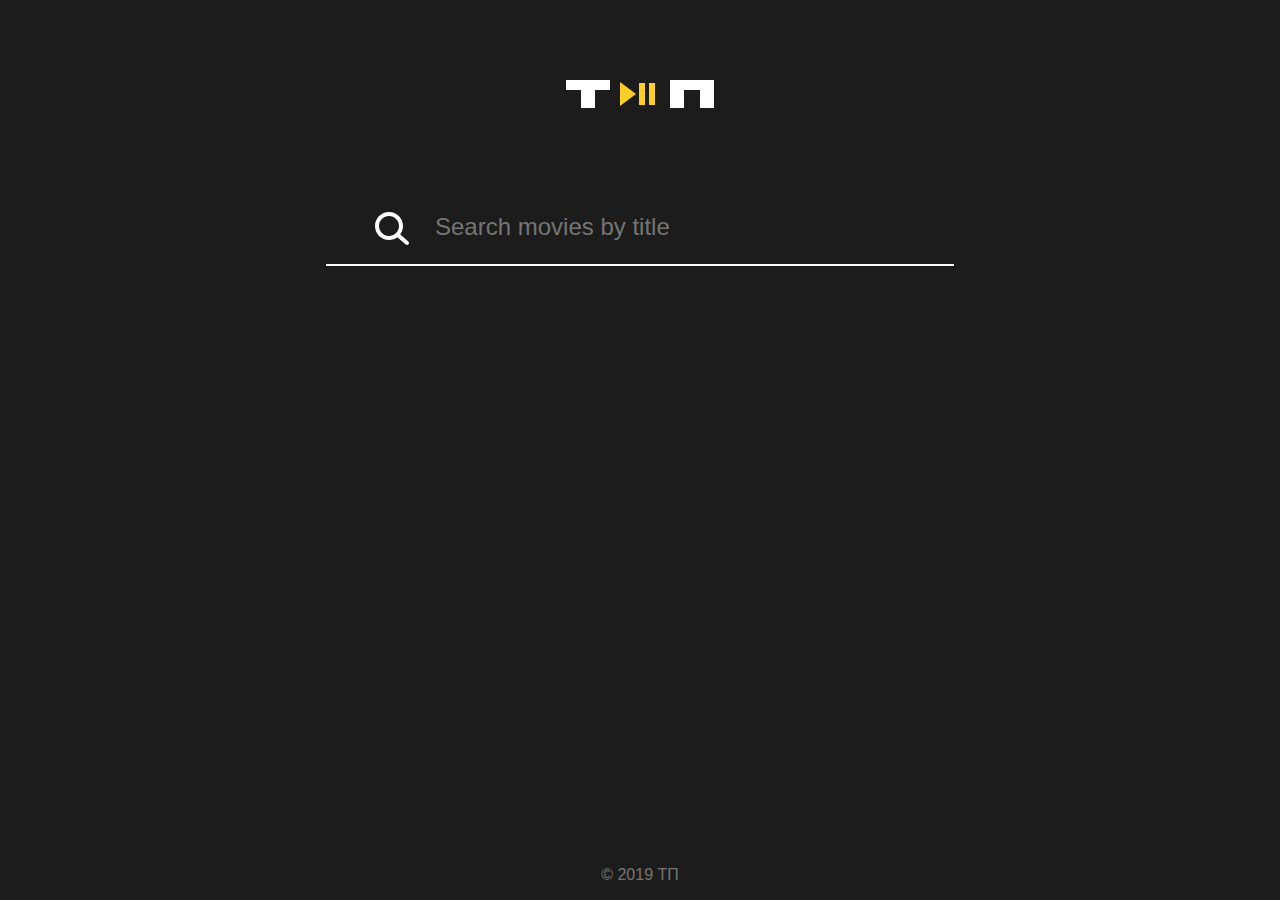
<file: index.html>
<!DOCTYPE HTML>
<html>
	<head>
		<title>HW2</title>
		<meta charset="utf-8">
		<link rel="stylesheet" href="style.css">
		<script src = './main.js'></script>
	</head>
	<body>
		<div class="wrapper">
			<div class="content">
				<img src="./svg/logo—tp.svg" alt="ТП" class="logo">
				<div class="search">
					<div class = "in-search">
						<button type="sumbit" class="search-button">
							<img src="./svg/search.svg" class="search-svg">
						</button>
						<input type="text" placeholder="Search movies by title" class="search-input">
						<button type="submit" class="cancel-button">
							<img src="./svg/Vector.svg" class="cancel-svg">
						</button>
					</div>
				</div>
				<div class="alltags"></div>
				<div class = 'search-result' id = 'search-result'></div>
				<div id="allcards"></div>
			</div>
			<footer class = 'footer'>© 2019 ТП</footer>
		</div>
	</body>
</html>
</file>
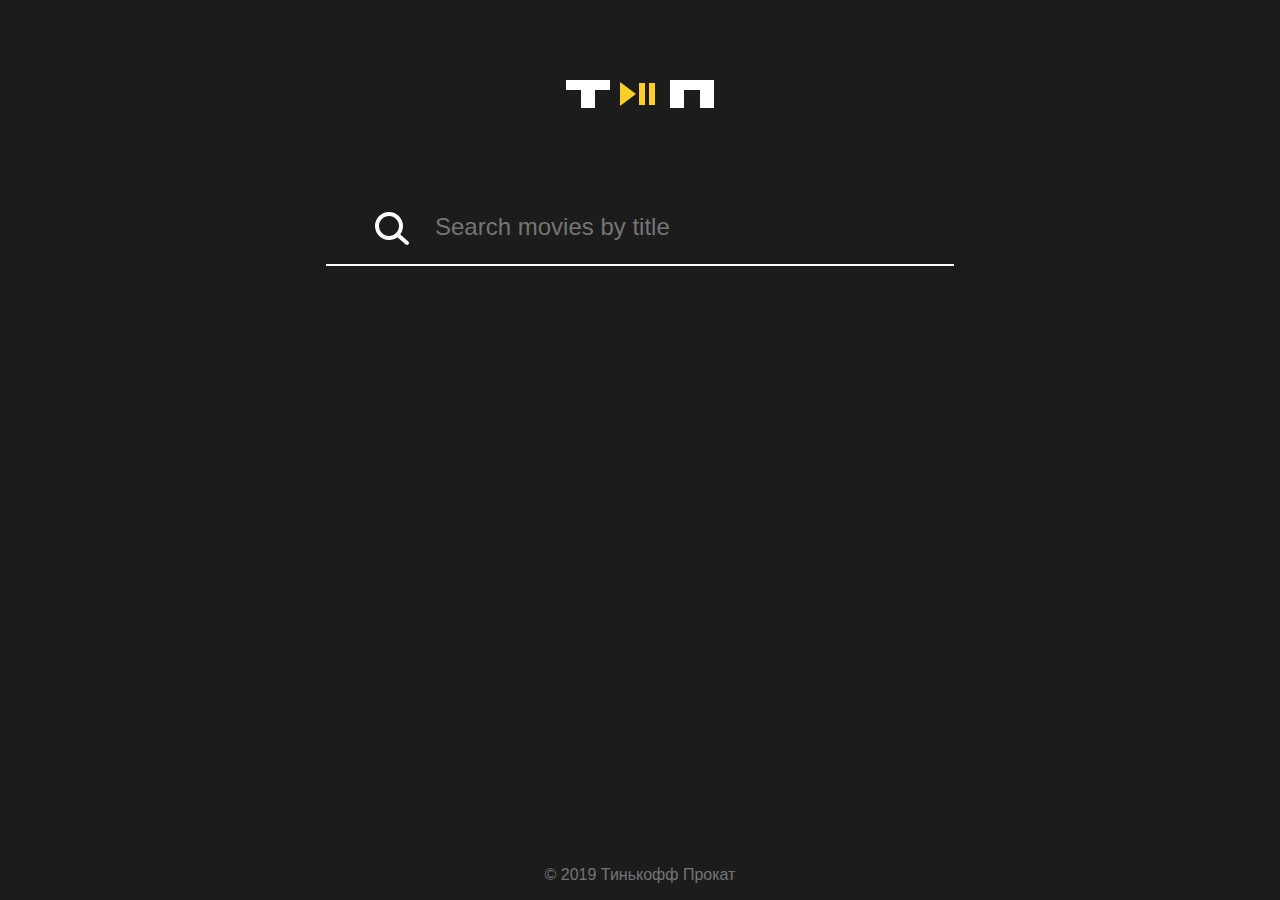
<file: 02-search-o-matic-markup/index.html>
<!DOCTYPE HTML>
<html>
	<head>
		<title>HW2</title>
		<meta charset="utf-8">
		<link rel="stylesheet" href="style.css">
		<!-- <link href="https://fonts.googleapis.com/css?family=Roboto" rel="stylesheet"> -->
		<script src = './main.js'></script>
	</head>
	<body>
		<div class="wrapper">
			<div class="content">
				<img src="logo—tp.svg" alt="ТП" class="logo">
				<div class="search">
					<div class = "in-search">
						<button type="sumbit" class="search-button">
							<img src="search.svg" class="search-svg">
						</button>
						<input type="text" placeholder="Search movies by title" class="search-input">
						<button type="submit" class="cancel-button">
							<img src="Vector.svg" class="cancel-svg">
						</button>
					</div>
				</div>
				<div class="alltags"></div>
				<div class = 'search-result' id = 'search-result'></div>
				<div id="allcards"></div>
			</div>
			<footer class = 'footer'>© 2019 Тинькофф Прокат</footer>
		</div>
	</body>
</html>
</file>
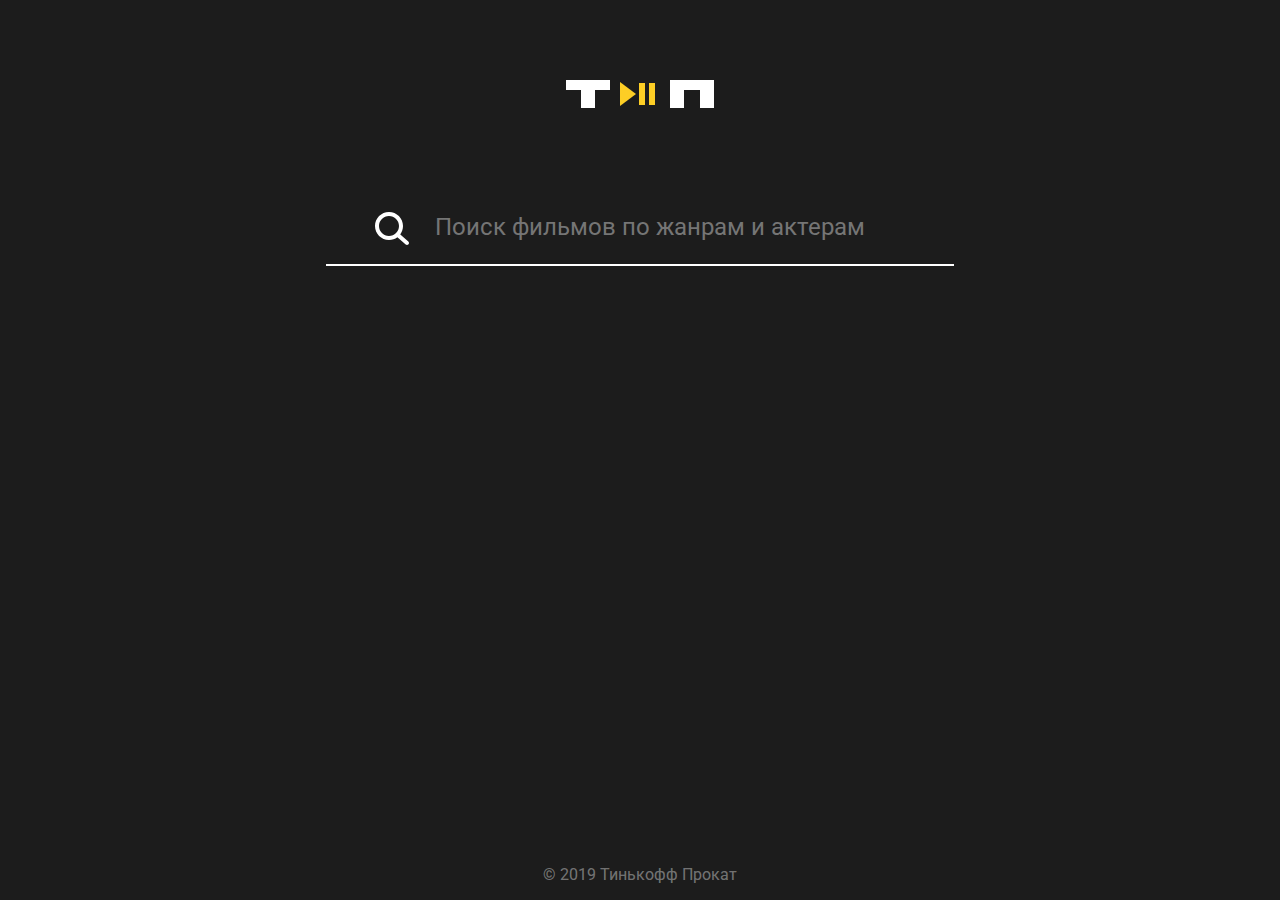
<file: [hw2]index.html>
<!DOCTYPE HTML>
<html>
	<head>
		<title>HW2</title>
		<meta charset="utf-8">
		<link rel="stylesheet" href="[hw2]style.css">
		<link href="https://fonts.googleapis.com/css?family=Roboto" rel="stylesheet">
	</head>
	<body>
		<div class="wrapper">
			<div class="content">
				<img src="logo—tp.svg" alt="ТинькоффПродукт" class="logo">
				<div class="search">
					<div class = "in-search">
						<button type="sumbit" class="search-button">
							<img src="search.svg" class="search-svg">
						</button>
						<input type="text" placeholder="Поиск фильмов по жанрам и актерам" class="search-input">
						<button type="submit" class="cancel-button">
							<img src="Vector.svg" class="cancel-svg">
						</button>
					</div>
				</div>
				<div class="alltags">
						<a class="tag">Как я встретил мамку</a>
						<a class="tag">Гоп стоп</a>
						<a class="tag">Весенний дрозд</a> 
				</div>
				<div class = 'search-result' id = 'search-result'></div>
				<div id="allcards"></div>
			</div>
			<footer>© 2019 Тинькофф Прокат</footer>
		</div>
		<script>
			window.onload = () => {
				const CardFactory = {
					buildDefault: () => {
						const card = document.createElement('div')
						card.classList.add('card')
						card.innerHTML = '<div class="card-line1"></div><div class="card-line2"></div>'
						return card
					},
					buildImage: (imgSrc) => {
						const card = document.createElement('div')
						card.classList.add('card')
						card.innerHTML = `<img src="${imgSrc}" class="imgCard">`
						return card
					},
					buildText: (header, line1, line2) => {
						const card = document.createElement('div')
						card.classList.add('card')
						card.innerHTML = `<div class="text-line1">${header}</div>
						<div class="text-line-flex">
							<div class="text-line2">${line1}</div>
							<div class="text-line-year">${line2}</div>
						</div>`
						return card
					}
				}

				const searchForm = document.getElementsByClassName('search')[0]
				const searchField = document.getElementsByClassName('search-input')[0]
				const cross = document.getElementsByClassName('cancel-button')[0]
				const searchResult = document.getElementById('search-result')

				const removeChilds = anchor => {
					while (anchor.children.length != 0)
						anchor.removeChild(anchor.children[0])
				}

				const populateCards = () => {
					const anchor = document.getElementById('allcards')
					removeChilds(anchor)
					for (let i = 0; i != 20; ++i) {
						if (i % 6 == 2) {
							anchor.appendChild(CardFactory.buildDefault())
						} else if (i % 3 == 1) {
							anchor.appendChild(CardFactory.buildImage('Rectangle.svg'))
						} else {
							anchor.appendChild(CardFactory.buildText('Как я встретил', 'Боевик', '2017'))
						}
					}
				}

				searchField.addEventListener('focusin', () => {
					if (searchField.value.length == 0) {
						searchForm.classList.toggle('search-active')
					}
				})
				searchField.addEventListener('focusout', () => {
					if (searchField.value.length == 0) {
						searchForm.classList.toggle('search-active')
					}
				})
				const crossHandler = () => {
					if (searchField.value.length != 0) {
						if (!cross.classList.contains('cancel-button-active'))
							cross.classList.toggle('cancel-button-active')
						
						if (searchField.value.indexOf('Том Хэнкс') != -1) {
							searchResult.innerText = 'Нашли 82 фильма'
							populateCards() // TODO:
						} else {
							removeChilds(document.getElementById('allcards'))
							searchResult.innerText = 'Мы не поняли о чем речь ¯\\_(ツ)_/¯ '
						}
					} else {
						cross.classList.remove('cancel-button-active')
						removeChilds(document.getElementById('allcards'))
					}
				}
				searchField.addEventListener('keydown', crossHandler)
				searchField.addEventListener('keyup', crossHandler)

				document.addEventListener('scroll', () => {
					if (searchForm.getBoundingClientRect().top < 10) {
						searchForm.classList.add('search-expanded')
					} else {
						searchForm.classList.remove('search-expanded')
					}
				})
			}
		</script>
	</body>
</html>
</file>
<file: style.css>
* {
	margin: 0 0;
	padding: 0 0;
	font-family: 'Roboto', sans-serif;
}

.wrapper {
	min-height: 100vh;
	display: flex;
	flex-direction: column;
	justify-content: space-between;
	align-items: center;
}

.content {
	display: flex;
	flex-direction: column;
	justify-content: space-between;
	align-items: center;
}

html {
	background-color: #1c1c1c;
}

.loader {
	padding-top: 100px;
	height: 120px;
	width: 120px;
}

.logo {
	width: 148px;
	height: 28px;
	margin-top: 80px;
	left: calc(50% - 148px / 2);
	cursor: pointer;
}

.search {
	height: 74px;
	margin-top: 82px;
	width: 628px;
	border-bottom: 2px solid white;
	background-color: transparent;
	transition: all .1s ease-in-out;
	position: sticky;
	top: 0px;
}

#search-expanded {
	width: 99vw;
	background: rgba(28, 28, 28, 0.8);
	backdrop-filter: blur(4px);
	border-radius: 2px;	
	border-bottom: 2px solid white;
}

.search-result {
	width: 90vw;
	font-weight: 900;
	line-height: 48px;
	font-size: 36px;
	color: #FFFFFF;
	margin-top: 100px;
	margin-bottom: 20px;
}

.search-active {
	width: 90vw;
	border-bottom: 2px solid #FDCE25;
}

.search-active .search-input {
	width: 85vw;
	color: white;
}

.in-search {
	display: flex;
	flex-direction: row;
	justify-content: center;
	background: transparent;
}

.search-input {
	height: 74px;
	border: none;
	outline: none;
	font-size: 24px;
	background-color: transparent;
	width: 446px;
	margin-left: 20px;
	color: grey;
	transition: width .1s ease-in-out;
}

.search-button {
	border: none;
	outline: none;
	cursor: pointer;
	position: relative;
	height: 100%;
	padding-top: 14px;
	display: flex;
	flex-direction: column;
	justify-content: space-around;
	background-color: transparent;
}

.search-svg {
	height: 48px;
}

.cancel-button {
	background-color: transparent;
	border: none;
	outline: none;
	cursor: pointer;
	opacity: 0.4;
	visibility: hidden;
}

.cancel-button-active {
	visibility: visible;
}

.cancel-button-active:hover {
	opacity: 1;
}

footer {
	color: rgba(255, 255, 255, .4);
	padding-bottom: 16px;
}

.search-input:focus {
  color: white;
}

.alltags {
	margin-top: 24px;
	display: flex;
	justify-content: start;
	flex-direction: row;
	width: 90vw;
	visibility: hidden;
	flex-wrap: wrap;
}

.search-active + .alltags {
	visibility: visible;
}

.tag {
	margin-right: 8px;
	margin-bottom: 8px;
	border-radius: 4px;
	font-size: 24px;
	padding-left: 16px;
	padding-right: 16px;
	padding-top: 6px;
	padding-bottom: 6px;
	color: rgba(0, 0, 0, 0.8);
	font-family: Roboto;
	background-color: white;
	cursor: pointer;
}

#allcards {
	display: flex;
	flex-direction: row;
	flex-wrap: wrap;
	margin-top: 36px;
	margin-bottom: 36px;
	padding-left: 80px;
	padding-right: 80px;
}

.card {
	background: rgba(255, 255, 255, 0.24);
	border-radius: 12px;
	margin-bottom: 24px;
	margin-left: 24px;
	width: 302px;
	height: 454px;
	object-fit: cover;
	cursor: pointer;
}

.card-line1 {
	width: 246px;
	height: 24px;
	background:rgba(255, 255, 255, 0.08);
	margin-left: 20px;
	margin-right: 36px;
	margin-top: 330px;
	margin-bottom: 8px;
	border-radius: 2px;
}

.card-line2 {
	height: 24px;
	width: 156px;
	margin-right: 126px;
	margin-left: 20px;
	margin-bottom: 68px;
	background: rgba(255, 255, 255, 0.08);
	border-radius: 2px;
}

.text-line1 {
	width: 246px;
	height: 24px;
	font-size: 24px;
	font-weight: bold;
	color:rgba(255, 255, 255, 0.24);
	margin-left: 20px;
	margin-right: 46px;
	margin-top: 352px;
	margin-bottom: 24px;
	border-radius: 2px;
}

.empty-line {
	height: 24px;
	font-size: 16px;
	margin-right: 12px;
	margin-left: 20px;
	color: rgba(255, 255, 255, 0.24);
	border-radius: 2px;
}


.text-line-year {
	height: 24px;
	margin-right: 20px;
	font-size: 16px;
	color: rgba(255, 255, 255, 0.24);
	border-radius: 2px;
}

.text-line-flex {
	display: flex;
	justify-content: space-between;
	flex-direction: row;
}
</file>
<file: 02-search-o-matic-markup/style.css>
* {
	margin: 0 0;
	padding: 0 0;
	font-family: 'Roboto', sans-serif;
}

.wrapper {
	min-height: 100vh;
	display: flex;
	flex-direction: column;
	justify-content: space-between;
	align-items: center;
}

.content {
	display: flex;
	flex-direction: column;
	justify-content: space-between;
	align-items: center;
}

html {
	background-color: #1c1c1c;
}

.loader {
	padding-top: 100px;
	height: 120px;
	width: 120px;
}

.logo {
	width: 148px;
	height: 28px;
	margin-top: 80px;
	left: calc(50% - 148px / 2);
	cursor: pointer;
}

.search {
	height: 74px;
	margin-top: 82px;
	width: 628px;
	border-bottom: 2px solid white;
	background-color: transparent;
	transition: all .1s ease-in-out;
	position: sticky;
	top: 0px;
}

#search-expanded {
	width: 99vw;
	background: rgba(28, 28, 28, 0.8);
	backdrop-filter: blur(4px);
	border-radius: 2px;	
	border-bottom: 2px solid white;
}

.search-result {
	width: 90vw;
	font-weight: 900;
	line-height: 48px;
	font-size: 36px;
	color: #FFFFFF;
	margin-top: 100px;
	margin-bottom: 20px;
}

.search-active {
	width: 90vw;
	border-bottom: 2px solid #FDCE25;
}

.search-active .search-input {
	width: 85vw;
	color: white;
}

.in-search {
	display: flex;
	flex-direction: row;
	justify-content: center;
	background: transparent;
}

.search-input {
	height: 74px;
	border: none;
	outline: none;
	font-size: 24px;
	background-color: transparent;
	width: 446px;
	margin-left: 20px;
	color: grey;
	transition: width .1s ease-in-out;
}

.search-button {
	border: none;
	outline: none;
	cursor: pointer;
	position: relative;
	height: 100%;
	padding-top: 14px;
	display: flex;
	flex-direction: column;
	justify-content: space-around;
	background-color: transparent;
}

.search-svg {
	height: 48px;
}

.cancel-button {
	background-color: transparent;
	border: none;
	outline: none;
	cursor: pointer;
	opacity: 0.4;
	visibility: hidden;
}

.cancel-button-active {
	visibility: visible;
}

.cancel-button-active:hover {
	opacity: 1;
}

footer {
	color: rgba(255, 255, 255, .4);
	padding-bottom: 16px;
}

.search-input:focus {
  color: white;
}

.alltags {
	margin-top: 24px;
	display: flex;
	justify-content: start;
	flex-direction: row;
	width: 90vw;
	visibility: hidden;
	flex-wrap: wrap;
}

.search-active + .alltags {
	visibility: visible;
}

.tag {
	margin-right: 8px;
	margin-bottom: 8px;
	border-radius: 4px;
	font-size: 24px;
	padding-left: 16px;
	padding-right: 16px;
	padding-top: 6px;
	padding-bottom: 6px;
	color: rgba(0, 0, 0, 0.8);
	font-family: Roboto;
	background-color: white;
	cursor: pointer;
}

#allcards {
	display: flex;
	flex-direction: row;
	flex-wrap: wrap;
	margin-top: 36px;
	margin-bottom: 36px;
	padding-left: 80px;
	padding-right: 80px;
}

.card {
	background: rgba(255, 255, 255, 0.24);
	border-radius: 12px;
	margin-bottom: 24px;
	margin-left: 24px;
	width: 302px;
	height: 454px;
	object-fit: cover;
	cursor: pointer;
}

.card-line1 {
	width: 246px;
	height: 24px;
	background:rgba(255, 255, 255, 0.08);
	margin-left: 20px;
	margin-right: 36px;
	margin-top: 330px;
	margin-bottom: 8px;
	border-radius: 2px;
}

.card-line2 {
	height: 24px;
	width: 156px;
	margin-right: 126px;
	margin-left: 20px;
	margin-bottom: 68px;
	background: rgba(255, 255, 255, 0.08);
	border-radius: 2px;
}

.text-line1 {
	width: 246px;
	height: 24px;
	font-size: 24px;
	font-weight: bold;
	color:rgba(255, 255, 255, 0.24);
	margin-left: 20px;
	margin-right: 46px;
	margin-top: 352px;
	margin-bottom: 24px;
	border-radius: 2px;
}

.empty-line {
	height: 24px;
	font-size: 16px;
	margin-right: 12px;
	margin-left: 20px;
	color: rgba(255, 255, 255, 0.24);
	border-radius: 2px;
}


.text-line-year {
	height: 24px;
	margin-right: 20px;
	font-size: 16px;
	color: rgba(255, 255, 255, 0.24);
	border-radius: 2px;
}

.text-line-flex {
	display: flex;
	justify-content: space-between;
	flex-direction: row;
}
</file>
<file: [hw2]style.css>
* {
	margin: 0 0;
	padding: 0 0;
	font-family: 'Roboto', sans-serif;
}

.wrapper {
	min-height: 100vh;
	display: flex;
	flex-direction: column;
	justify-content: space-between;
	align-items: center;
}

.content {
	display: flex;
	flex-direction: column;
	justify-content: space-between;
	align-items: center;
}

html {
	background-color: #1c1c1c;
}

.logo {
	width: 148px;
	height: 28px;
	margin-top: 80px;
	left: calc(50% - 148px / 2);
	/* transition: all 1.2s ease-in; */
	cursor: pointer;
}

.search {
	height: 74px;
	margin-top: 82px;
	width: 628px;
	border-bottom: 2px solid white;
	background-color: transparent;
	transition: all .1s ease-in-out;
	position: sticky;
	top: 0px;
}

.search-expanded {
	width: 100vw;
	background: rgba(28, 28, 28, 0.8);
	backdrop-filter: blur(4px);
}

.search-result {
	width: 90vw;
	font-weight: 900;
	line-height: 48px;
	font-size: 36px;
	color: #FFFFFF;
	margin-top: 100px;
	margin-bottom: 20px;
}

.search-active {
	width: 90vw;
	border-bottom: 2px solid #FDCE25;
}

.search-active .search-input {
	width: 85vw;
	color: white;
}

.in-search {
	display: flex;
    flex-direction: row;
    justify-content: center;
    background: transparent;
}

.search-input {
	height: 74px;
	border: none;
	outline: none;
	font-size: 24px;
	background-color: transparent;
	width: 446px;
	margin-left: 20px;
	color: grey;
	transition: width .1s ease-in-out;
}

.search-button {
	border: none;
	outline: none;
	cursor: pointer;
	position: relative;
	height: 100%;
	padding-top: 14px;
	display: flex;
	flex-direction: column;
	justify-content: space-around;
	background-color: transparent;
}

.search-svg {
	height: 48px;
}

.cancel-button {
	background-color: transparent;
	border: none;
	outline: none;
	cursor: pointer;
	opacity: 0.4;
	visibility: hidden;
}

.cancel-button-active {
	visibility: visible;
}

.cancel-button-active:hover {
	opacity: 1;
}

footer {
	color: rgba(255, 255, 255, .4);
	padding-bottom: 16px;
}

.search-input:focus {
  	color: white;
}

.alltags {
	margin-top: 24px;
	display: flex;
	justify-content: start;
	flex-direction: row;
	width: 90vw;
	visibility: hidden;
	flex-wrap: wrap;
}

.search-active + .alltags {
	visibility: visible;
}

.tag {
	margin-right: 8px;
	margin-bottom: 8px;
	border-radius: 4px;
	font-size: 24px;
	padding-left: 16px;
	padding-right: 16px;
	padding-top: 6px;
	padding-bottom: 6px;
	color: rgba(0, 0, 0, 0.8);
	font-family: Roboto;
	background-color: white;
	cursor: pointer;
}

#allcards {
	display: flex;
	justify-content: space-between;
	flex-direction: row;
	flex-wrap: wrap;
	margin-top: 36px;
	padding-left: 80px;
	padding-right: 80px;
}

.card {
	width: 302px;
	height: 454px;
	background: rgba(255, 255, 255, 0.24);
	border-radius: 12px;
	margin-bottom: 24px;
	cursor: pointer;
	/* margin-right: 24px; */
}

.card-line1 {
	width: 246px;
	height: 24px;
	background:rgba(255, 255, 255, 0.08);
	margin-left: 20px;
	margin-right: 36px;
	margin-top: 330px;
	margin-bottom: 8px;
	border-radius: 2px;
}

.card-line2 {
	height: 24px;
	width: 156px;
	margin-right: 126px;
	margin-left: 20px;
	margin-bottom: 68px;
	background: rgba(255, 255, 255, 0.08);
	border-radius: 2px;
}

.imgCard {
	height: 100%;
}

.text-line1 {
	width: 246px;
	height: 24px;
	font-size: 24px;
	font-weight: bold;
	color:rgba(255, 255, 255, 0.24);
	margin-left: 20px;
	margin-right: 36px;
	margin-top: 330px;
	margin-bottom: 12px;
	border-radius: 2px;
}

.text-line2 {
	height: 24px;
	font-size: 16px;
	margin-right: 12px;
	margin-left: 20px;
	margin-bottom: 20px;
	color: rgba(255, 255, 255, 0.24);
	border-radius: 2px;
}


.text-line-year {
	height: 24px;
	margin-right: 20px;
	font-size: 16px;
	color: rgba(255, 255, 255, 0.24);
	border-radius: 2px;
}

.text-line-flex {
	display: flex;
	justify-content: space-between;
	flex-direction: row;
}
</file>
